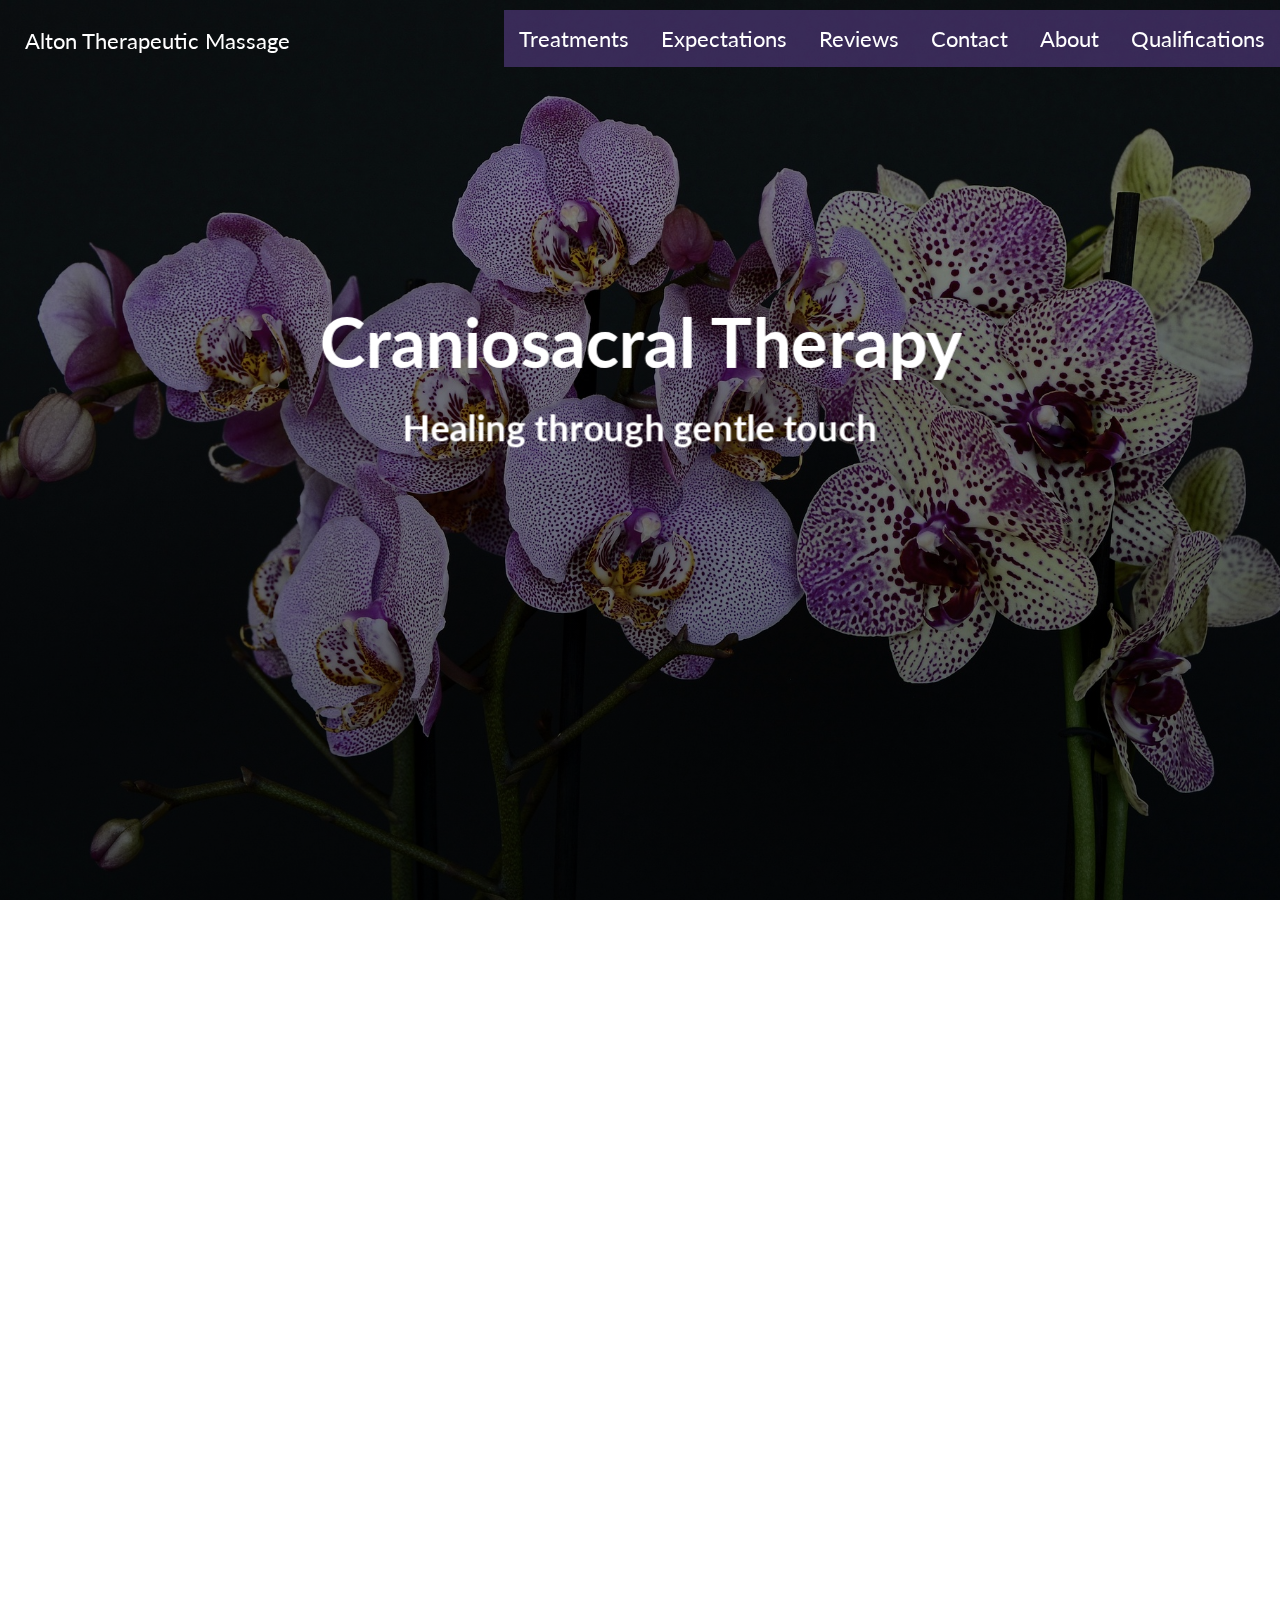
<file: index.html>
<!DOCTYPE html>
<html lang="en">
  <head>
    <meta charset="UTF-8" />
    <meta http-equiv="X-UA-Compatible" content="IE=edge" />
    <meta name="viewport" content="width=device-width, initial-scale=1.0" />
    <link rel="stylesheet" href="css/general.css" />
    <link rel="stylesheet" href="css/sections.css" />
    <script src="myscript.js" defer></script>
    <title>Alton Therapeutic Masssage</title>
    <link style="border-radius: 50px" rel="icon" href="flower-business.JPG" />
    <!-- Lato -->
    <link rel="preconnect" href="https://fonts.googleapis.com" />
    <link rel="preconnect" href="https://fonts.gstatic.com" crossorigin />
    <link
      href="https://fonts.googleapis.com/css2?family=Lato:ital@1&display=swap"
      rel="stylesheet"
    />
    <!-- Karla -->
    <link rel="preconnect" href="https://fonts.googleapis.com" />
    <link rel="preconnect" href="https://fonts.gstatic.com" crossorigin />
    <link
      href="https://fonts.googleapis.com/css2?family=Karla:ital,wght@1,500&family=Lato:ital@1&display=swap"
      rel="stylesheet"
    />
    <!-- Merriwether -->
    <link rel="preconnect" href="https://fonts.googleapis.com" />
    <link rel="preconnect" href="https://fonts.gstatic.com" crossorigin />
    <link
      href="https://fonts.googleapis.com/css2?family=Karla:ital,wght@1,500&family=Lato:ital@1&family=Merriweather:ital,wght@1,300&display=swap"
      rel="stylesheet"
    />
  </head>
  <body>
    <!-- Home page -->
    <header class="primary-header flex">
      <div class="primary-header flex">
        <div><p>Alton Therapeutic Massage</p></div>

        <button
          aria-controls="primary-navigation"
          aria-expanded="false"
          class="mobile-nav-toggle"
        ></button>

        <nav>
          <ul
            class="primary-navigation flex"
            data-visible="false"
            id="primary-navigation flex"
          >
            <li>
              <a href="#services">Treatments</a>
            </li>
            <li>
              <a href="#expectations">Expectations</a>
            </li>
            <li>
              <a href="#reviews">Reviews</a>
            </li>
            <li>
              <a href="#contact">Contact</a>
            </li>
            <li>
              <a href="#about">About</a>
            </li>
            <li>
              <a href="#qualifications">Qualifications</a>
            </li>
          </ul>
        </nav>
      </div>
      <h1>Craniosacral Therapy</h1>
      <h2>Healing through gentle touch</h2>
    </header>

    <!-- Services -->
    <div class="services" id="services">
      <div class="available-treatments">
        <h2>Available Craniosacral Treatments</h2>
        <div class="prices">
          <h3>30 minutes: $65</h3>
          <h3>60 minutes: $125</h3>
          <h3>90 minutes: $185</h3>
        </div>
      </div>
    </div>

    <section class="services-layout">
      <div>
        <img src="person.png" alt="body" />
        <h3>Full Body Soft Tissue Release</h3>
        <p>
          Pain, tight muscles, or headaches are common complaints treated.
          Flexibility, spine movement, increased circulation, pain relief, and
          muscle relaxation are some effects of this treatment. A more focused
          session rather than a full body treatment is also available.
        </p>
      </div>
      <div>
        <img src="happy.png" alt="brain" />

        <h3>Brain Healing & Optimization</h3>
        <p>
          Restrictions in and around the brain and spinal cord are released,
          resulting in increased nutrition to the brain, clearing of waste
          products, drainage, reduced inflammation, reduced scar tissue, and
          better cognitive processing. This treatment is appropriate for
          concussions, TBIs, and most neurological dysfunction and diseases.
        </p>
      </div>
      <div>
        <img src="calm.png" alt="calm" />
        <h3>Relaxation</h3>
        <p>
          The parasympathetic nervous system is activated and balanced through
          treatment which has a calming effect. Disruption of the digestive
          system due to anxiety and stress can also be addressed with this
          treatment achieving a more complete relaxation.
        </p>
      </div>
      <div>
        <img src="heart.png" alt="holding heart" />
        <h3>Somato Emotional Release</h3>
        <p>
          Interestingly, emotion can be stored in body tissue during injury or
          trauma. Somato Emotional Release (SER) allows for the release of
          tension patterns that are held because of an emotional component.
          However, treatment is only intended for use in conjunction with
          psychotherapy.
        </p>
      </div>
    </section>

    <!-- spacer -->
    <div class="spacer layer-1"><h2></h2></div>

    <!-- What to expect -->
    <section class="expectations" id="expectations">
      <h2>What to Expect</h2>
      <div class="split">
        <div>
          <img src="levitation.png" alt="soft touch" />
          <p>
            Light pressure is primarily used, since the craniosacral rhythm is
            very delicate. Tightness and tension patterns in the muscle and
            fascia are found and treated. Energy work can also be used when
            necessary.
          </p>
        </div>
        <div>
          <img src="t-shirt.png" alt="t-shirt" />
          <p>
            You will remain fully clothed during treatment. With that in mind,
            wear comfortable clothing Ex: t-shirt, stretchy pants, sweatpants.
          </p>
        </div>

        <div>
          <img src="clean.png" alt="clean bubbles" />
          <p>
            Sanitation precautions are taken for the health and wellbeing of
            everyone involved. The office is equipped with a HEPPA filter for
            clean air. Surfaces are wiped clean before and after each
            appointment.
          </p>
        </div>
      </div>
    </section>

    <!-- spacer -->
    <div class="spacer layer-2"><h2></h2></div>

    <!-- reviews -->
    <!-- ===================== -->
    <!-- TODO: allow people to add their own reivews -->
    <!-- ===================== -->
    <section class="reviews" id="reviews">
      <h2>Reviews</h2>
      <div class="review-grid">
        <div class="review-box">
          <p style="color: #dddd91">
            Craniosacral is amazing as is Pam! No one better! Do not hesitate to
            make an appointment! Your body will thank you! <br />
            -Becky S.
          </p>
        </div>
        <div class="review-box">
          <p>
            Pam is a very detailed, understanding, and the most kind therapist
            I've ever gone to. I would highly recommend her to anyone. Her
            understanding and flexibility is a five-star. <br />
            -Mary T.
          </p>
        </div>
        <div class="review-box">
          <p>
            Pam is knowledgeable, thorough, present and most certainly
            therapeutic. Instead of forcing the body to comply, her
            understanding of the body, mind and spirit connection enables her to
            use gentle touch to restore balance. <br />
            -Vincent D.
          </p>
        </div>
        <div class="review-box">
          <p>
            Pam is AMAZING! After a very long time of struggling with hip, back,
            and leg pain, Pam was able to relieve it all in just a few visits.
            It was not what I expected at all. But it is exactly what my body
            needed...and done with great care and compassion. This is the place
            to go...no question!!! <br />
            -Linda O.
          </p>
        </div>
      </div>
    </section>

    <!-- Contact (include hours of operation) -->
    <section class="contact" id="contact">
      <h2>Contact Me</h2>
      <p class="phone-contact">
        Call or text: 603-978-0500
        <br />
        Please allow 24-48 hours response time
        <br />
      </p>
      <br />
      <img class="logo-flower" src="flower-business.JPG" alt="" />

      <a href="mailto: AltonTherapeuticMassage@gmail.com"
        >AltonTherapeuticMassage@gmail.com</a
      >
      <p>
        Located at 11B Village Cir, <br />
        Alton, NH 03809 <br />
        Front entrance shared with Bun 'n Bowl
      </p>
      <h3 style="color: #dddd91">Hours: by appointment only</h3>
      <p>
        Monday: 10am-7pm
        <br />
        Tuesday: 10am-7pm
        <br />
        Wednesday: 11am-7pm
        <br />
        Thursday: 9am-2pm
        <br />
        Friday: 12pm-6pm
        <br />
        Saturday: Closed
        <br />
        Sunday: Closed
      </p>
      <!-- pictures -->
      <div class="split">
        <div>
          <img
            class="building-space-photos"
            src="inside_entrance.jpg"
            alt="massage room"
            onclick="myFunction(this);"
          />
        </div>
        <div>
          <img
            class="building-space-photos"
            src="outside.jpg"
            alt="sign"
            onclick="myFunction(this);"
          />
        </div>
        <div>
          <img
            class="building-space-photos"
            src="inside_chart.jpg"
            alt="massage room"
            onclick="myFunction(this);"
          />
        </div>
      </div>
    </section>

    <!-- spacer -->
    <div class="spacer layer-1"><h2></h2></div>

    <!-- About -->
    <section class="about" id="about">
      <h2>About me</h2>
      <img src="profile_pic.jpg" alt="profile picture" />
      <p>
        I've been a practicing Massage Therapist since 2009, treating clients
        with Deep Tissue and Swedish Massage for the first few years. However, I
        have transitioned to practicing Craniosacral Therapy exclusively. The
        results are just as good, if not better, with a much more gentle
        approach. I used to live by the saying, "no pain, no gain" but I've
        found that isn't the case when it comes to Craniosacral Therapy.
        Craniosacral Therapy through the Upledger Institute has opened my eyes
        to amazing and effective alternatives to the typical massage treatment.
        I offer my clients a fix for muscle tension issues as well as relaxation
        and stress relief. In addition to muscle and fascial tension release, I
        also specialize in treating brain injury and neurological conditions.
        Common treatment of conditions include concussions, migraines, and TBIs.
        I couldn't be happier to offer both relaxation and pain management
        through Craniosacral Therapy.
      </p>
      <p>
        The human body is miraculous, and we're only beginning to understand
        it's capabilities. My approach is a combination of both eastern and
        western methods with a sound foundation in anatomy and science. If you
        need a positive, energetic and caring Craniosacral Therapist, please
        don't hesitate to contact me to find out how I can help you restore and
        revitalize yourself.
      </p>
      <!-- Qualifications -->
      <button class="button open-button" id="qualifications">
        Qualifications
      </button>
      <p>Pamela Bothwick, LMT, NH #3279</p>

      <dialog class="modal">
        <button class="close-button">
          <img src="close.png" alt="close button" />
        </button>
        <ul>
          <p>Licensed massage therapist: NH License #3279</p>
          <li>2008 Graduate of New Hampshire Institute for Therapeutic Arts</li>
          <li>Upledeger Institute Medallion Member</li>
          <p>Completed Disciplines (CEU)</p>
          <li>Upledger Institute Craniosacral Therapy 1 (CST1)</li>
          <li>Upledger Institute Craniosacral Therapy 2 (CST2)</li>
          <li>Upledger Institute SomatoEmotional Release 1 (SER1)</li>
          <li>Upledger Institute SomatoEmotional Release 2 (SER2)</li>
          <li>
            Upledger Institute CranioSacral Therapy Touching the Brain 1:
            Stimulating Glial Interface (CTTB1)
          </li>
          <li>
            Upledger Institute CranioSacral Therapy Touching the Brain 2:
            Stimulating Self-Correction Through the Glial Interface (CTTB2)
          </li>
          <li>Upledger Institute Conception Pregnancy & Birthing 1 (CCPB1)</li>
          <li>
            Upledger Institute Craniosacral Therapy for Pediatrics 1 (CSP1)
          </li>
          <li>
            Upledger Institute Unwinding Meridians & Craniosacral Therapy
            (UMAC1)
          </li>
          <li>Myofascial Release</li>
          <li>Cancer & Massage</li>
        </ul>
        <a href="https://www.upledger.com/therapies/index.php"
          >More information on Upledger Institute</a
        >
      </dialog>
    </section>

    <!-- credits -->
    <footer>
      <p>Icons used from Flaticon</p>
      <a
        style="font-size: 0.5rem"
        href="https://www.flaticon.com/free-icons/t-shirt"
        title="t shirt icons"
        >T shirt icons</a
      >
      <a
        style="font-size: 0.5rem"
        href="https://www.flaticon.com/free-icons/hug"
        title="hug icons"
        >Hug icons created by juicy_fish</a
      >
      <a
        style="font-size: 0.5rem"
        href="https://www.flaticon.com/free-icons/brain"
        title="brain icons"
        >Brain icons created by juicy_fish</a
      >
      <a
        style="font-size: 0.5rem"
        href="https://www.flaticon.com/free-icons/pictograms"
        title="pictograms icons"
        >Pictograms icons created by Stockio</a
      >
      <a
        style="font-size: 0.5rem"
        href="https://www.flaticon.com/free-icons/hand-heart"
        title="hand heart icons"
        >Hand heart icons created by toempong</a
      >
      <a
        style="font-size: 0.5rem"
        href="https://www.flaticon.com/free-icons/accesibility"
        title="accesibility icons"
        >Accesibility icons created by Moon.de</a
      >
      <a
        style="font-size: 0.5rem"
        href="https://www.flaticon.com/free-icons/cleaning"
        title="cleaning icons"
        >Cleaning icons created by Sir.Vector</a
      >
      <a
        style="font-size: 0.5rem"
        href="https://www.flaticon.com/free-icons/close"
        title="close icons"
        >Close icons created by ariefstudio</a
      >
    </footer>
  </body>
</html>
</file>
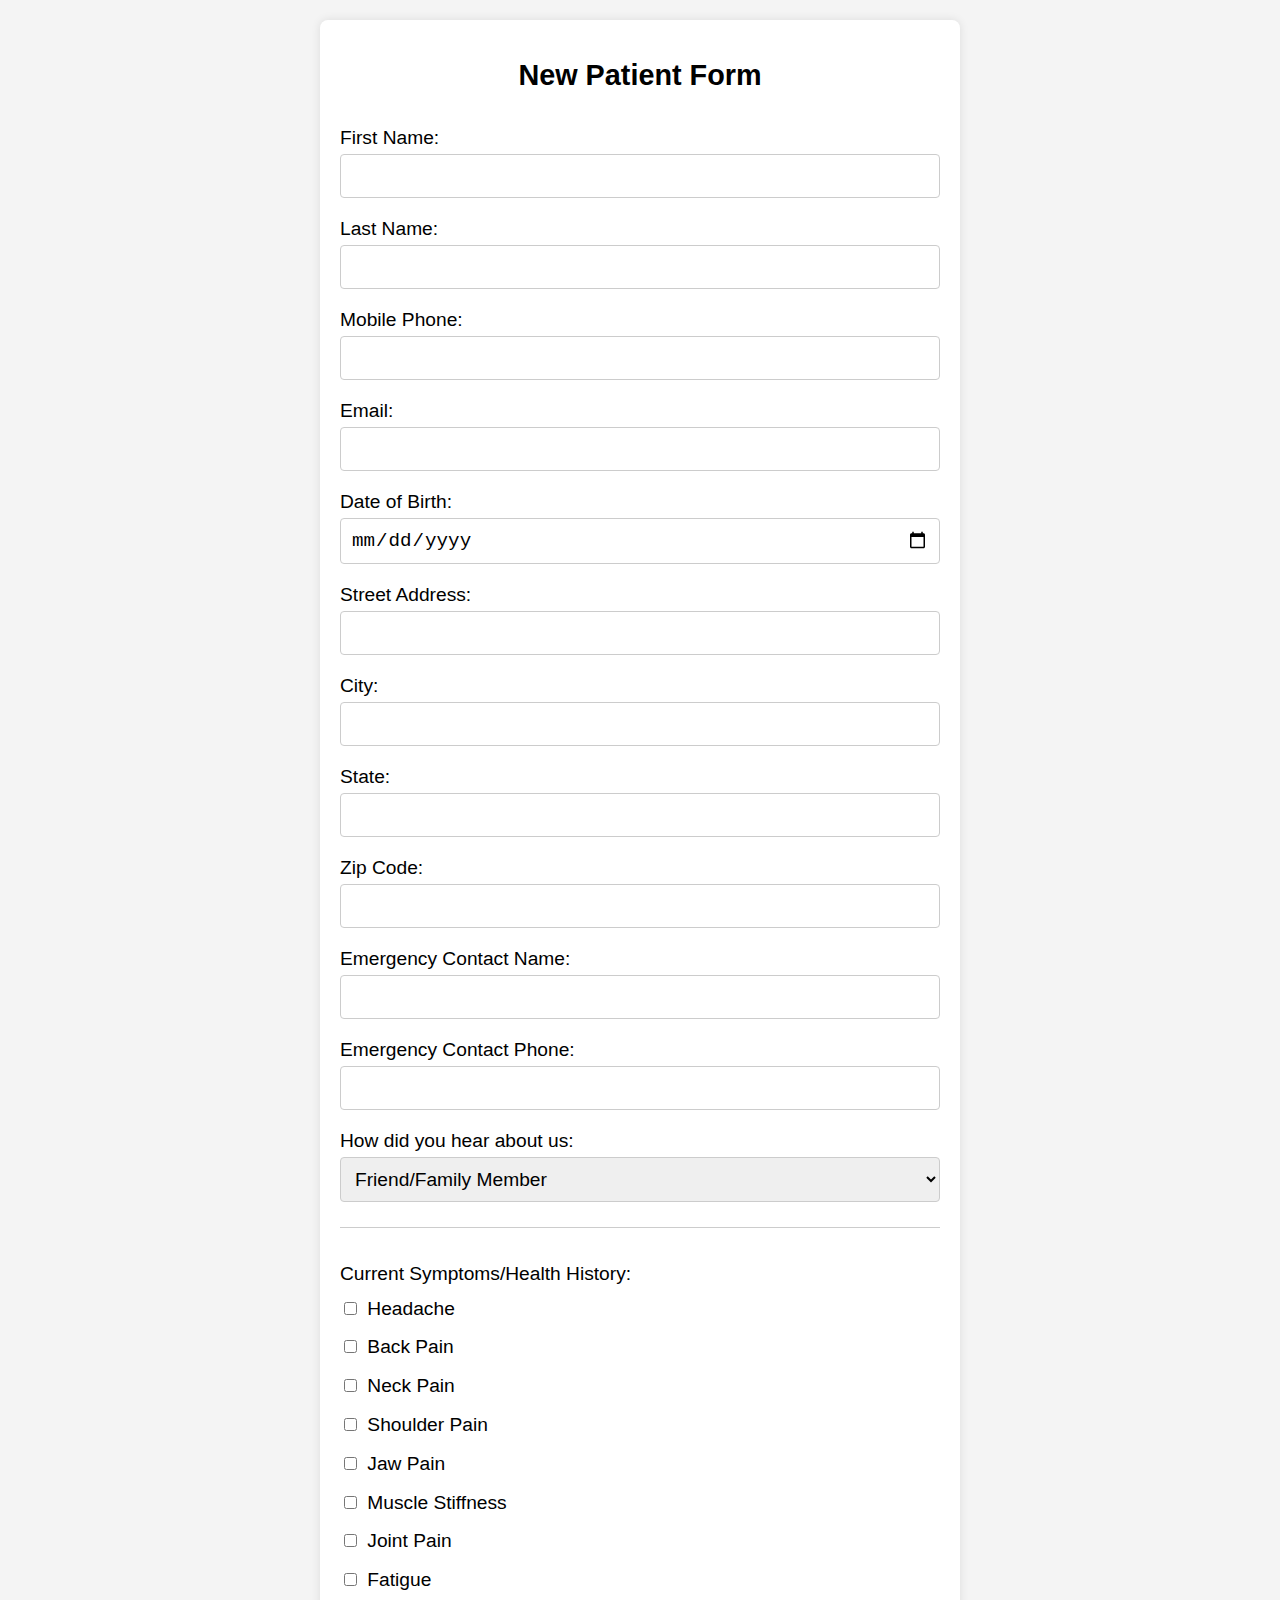
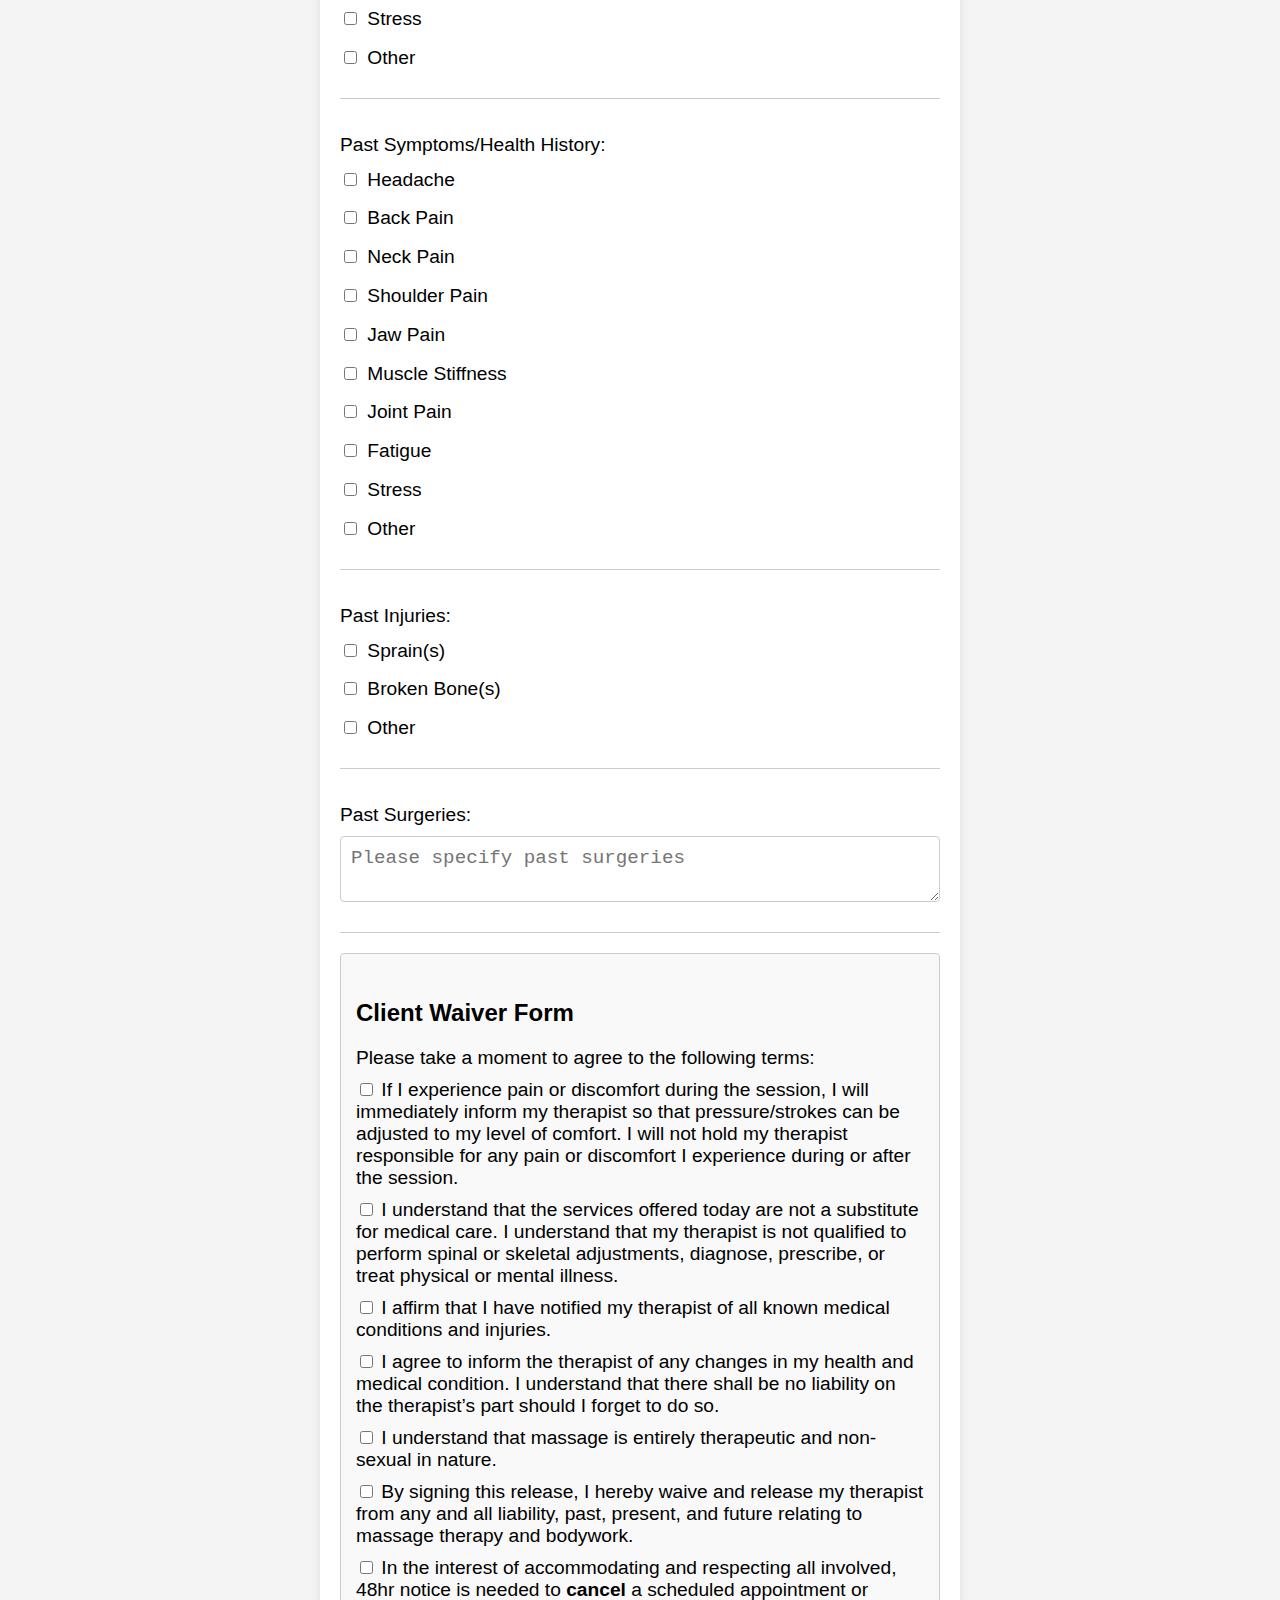
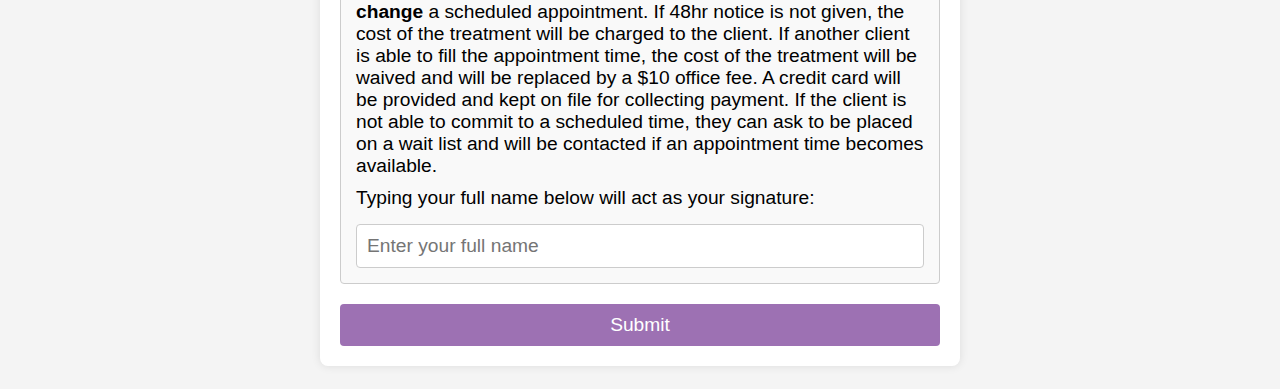
<file: NewPatientForm.html>
<!DOCTYPE html>
<html lang="en">
  <head>
    <meta charset="UTF-8" />
    <meta name="viewport" content="width=device-width, initial-scale=1.0" />
    <title>New Patient Form</title>
    <style>
      body {
        font-family: Arial, sans-serif;
        margin: 0;
        padding: 20px;
        background-color: #f4f4f4;
        font-size: 1.2rem;
      }
      .container {
        max-width: 600px;
        margin: auto;
        background: white;
        padding: 20px;
        border-radius: 8px;
        box-shadow: 0 0 10px rgba(0, 0, 0, 0.1);
        font-size: 1.2rem;
      }
      h1 {
        text-align: center;
        font-size: 1.8rem;
      }
      h2 {
        margin-top: 30px;
        font-size: 1.5rem;
      }
      label {
        display: block;
        margin-top: 10px;
        font-size: 1.2rem;
      }
      input:not([type="checkbox"]),
      textarea,
      select {
        width: 100%;
        padding: 10px;
        margin-top: 5px;
        border: 1px solid #ccc;
        border-radius: 4px;
        box-sizing: border-box;
        font-size: 1.2rem;
      }
      textarea {
        resize: vertical;
        font-size: 1.2rem;
      }
      .submit-btn {
        display: block;
        width: 100%;
        padding: 10px;
        background-color: #9d71b3;
        color: white;
        border: none;
        border-radius: 4px;
        cursor: pointer;
        margin-top: 20px;
        font-size: 1.2rem;
      }
      .submit-btn:hover {
        background-color: #9b7aac;
      }
      .checkbox-group {
        display: block;
        font-size: 1.2rem;
      }
      .checkbox-group label {
        margin-right: 10px;
        line-height: 1.5;
      }
      .checkbox-group input {
        margin-right: 5px;
      }
      @media (max-width: 600px) {
        .checkbox-group label {
          margin-right: 5px;
        }
        .checkbox-group input {
          margin-right: 2px;
        }
      }
      .hidden {
        display: none;
      }
      .form-field {
        padding: 5px 0;
        font-size: 1.2rem;
      }
      .section-divider {
        border-top: 1px solid #ccc;
        margin: 20px 0;
      }
      .waiver {
        margin-top: 20px;
        padding: 15px;
        border: 1px solid #ccc;
        border-radius: 4px;
        background-color: #f9f9f9;
        font-size: 1.2rem;
      }
      .waiver p {
        margin: 10px 0;
      }
    </style>
    <script>
      function toggleOtherReferral() {
        var referral = document.getElementById("referral");
        var otherReferral = document.getElementById("otherReferral");

        if (referral.value === "other") {
          otherReferral.classList.remove("hidden");
        } else {
          otherReferral.classList.add("hidden");
        }
      }

      function toggleSymptomDetails(checkbox, detailsId) {
        var details = document.getElementById(detailsId);
        if (checkbox.checked) {
          details.classList.remove("hidden");
        } else {
          details.classList.add("hidden");
        }
      }
    </script>
  </head>
  <body>
    <div class="container">
      <h1>New Patient Form</h1>
      <form action="/submit" method="post">
        <div class="form-field">
          <label for="first_name">First Name:</label>
          <input type="text" id="first_name" name="first_name" required />
        </div>

        <div class="form-field">
          <label for="last_name">Last Name:</label>
          <input type="text" id="last_name" name="last_name" required />
        </div>

        <div class="form-field">
          <label for="phone">Mobile Phone:</label>
          <input type="tel" id="phone" name="phone" required />
        </div>

        <div class="form-field">
          <label for="email">Email:</label>
          <input type="email" id="email" name="email" required />
        </div>

        <div class="form-field">
          <label for="dob">Date of Birth:</label>
          <input type="date" id="dob" name="dob" required />
        </div>

        <div class="form-field">
          <label for="street_address">Street Address:</label>
          <input
            type="text"
            id="street_address"
            name="street_address"
            required
          />
        </div>

        <div class="form-field">
          <label for="city">City:</label>
          <input type="text" id="city" name="city" required />
        </div>

        <div class="form-field">
          <label for="state">State:</label>
          <input type="text" id="state" name="state" required />
        </div>

        <div class="form-field">
          <label for="zip">Zip Code:</label>
          <input type="text" id="zip" name="zip" required />
        </div>

        <div class="form-field">
          <label for="emergency_contact_name">Emergency Contact Name:</label>
          <input
            type="text"
            id="emergency_contact_name"
            name="emergency_contact_name"
            required
          />
        </div>

        <div class="form-field">
          <label for="emergency_contact_phone">Emergency Contact Phone:</label>
          <input
            type="tel"
            id="emergency_contact_phone"
            name="emergency_contact_phone"
            required
          />
        </div>

        <div class="form-field">
          <label for="referral">How did you hear about us:</label>
          <select
            id="referral"
            name="referral"
            onchange="toggleOtherReferral()"
            required
          >
            <option value="friend_family">Friend/Family Member</option>
            <option value="online">Online</option>
            <option value="other">Other</option>
          </select>
          <input
            type="text"
            id="otherReferral"
            name="other_referral"
            class="hidden"
            placeholder="Please specify"
          />
        </div>

        <div class="section-divider"></div>

        <div class="form-field">
          <label for="current_symptoms">Current Symptoms/Health History:</label>
          <div class="checkbox-group">
            <label
              ><input
                type="checkbox"
                name="current_symptoms"
                value="headache"
                onclick="toggleSymptomDetails(this, 'headacheDetails')"
              />
              Headache</label
            >
            <div id="headacheDetails" class="hidden">
              <label>Frequency:</label>
              <select name="headache_frequency">
                <option value="daily">Daily</option>
                <option value="weekly">Weekly</option>
                <option value="rarely">Rarely</option>
              </select>
              <label>Location:</label>
              <input type="text" name="headache_location" />
              <label>Intensity (1 - least pain - intense pain):</label>
              <input type="number" name="headache_intensity" min="1" max="5" />
            </div>
            <label
              ><input
                type="checkbox"
                name="current_symptoms"
                value="back_pain"
                onclick="toggleSymptomDetails(this, 'backPainDetails')"
              />
              Back Pain</label
            >
            <div id="backPainDetails" class="hidden">
              <label>Frequency:</label>
              <select name="back_pain_frequency">
                <option value="daily">Daily</option>
                <option value="weekly">Weekly</option>
                <option value="rarely">Rarely</option>
              </select>
              <label>Location:</label>
              <input type="text" name="back_pain_location" />
              <label>Intensity (1 - least pain, 5 - intense pain):</label>
              <input type="number" name="back_pain_intensity" min="1" max="5" />
            </div>
            <label
              ><input
                type="checkbox"
                name="current_symptoms"
                value="neck_pain"
                onclick="toggleSymptomDetails(this, 'neckPainDetails')"
              />
              Neck Pain</label
            >
            <div id="neckPainDetails" class="hidden">
              <label>Frequency:</label>
              <select name="neck_pain_frequency">
                <option value="daily">Daily</option>
                <option value="weekly">Weekly</option>
                <option value="rarely">Rarely</option>
              </select>
              <label>Location:</label>
              <input type="text" name="neck_pain_location" />
              <label>Intensity (1 - least pain, 5 - intense pain):</label>
              <input type="number" name="neck_pain_intensity" min="1" max="5" />
            </div>
            <label
              ><input
                type="checkbox"
                name="current_symptoms"
                value="shoulder_pain"
                onclick="toggleSymptomDetails(this, 'shoulderPainDetails')"
              />
              Shoulder Pain</label
            >
            <div id="shoulderPainDetails" class="hidden">
              <label>Frequency:</label>
              <select name="shoulder_pain_frequency">
                <option value="daily">Daily</option>
                <option value="weekly">Weekly</option>
                <option value="rarely">Rarely</option>
              </select>
              <label>Location:</label>
              <input type="text" name="shoulder_pain_location" />
              <label>Intensity (1 - least pain, 5 - intense pain):</label>
              <input
                type="number"
                name="shoulder_pain_intensity"
                min="1"
                max="5"
              />
            </div>
            <label
              ><input
                type="checkbox"
                name="current_symptoms"
                value="jaw_pain"
                onclick="toggleSymptomDetails(this, 'jawPainDetails')"
              />
              Jaw Pain</label
            >
            <div id="jawPainDetails" class="hidden">
              <label>Frequency:</label>
              <select name="jaw_pain_frequency">
                <option value="daily">Daily</option>
                <option value="weekly">Weekly</option>
                <option value="rarely">Rarely</option>
              </select>
              <label>Location:</label>
              <input type="text" name="jaw_pain_location" />
              <label>Intensity (1 - least pain, 5 - intense pain):</label>
              <input type="number" name="jaw_pain_intensity" min="1" max="5" />
            </div>
            <label
              ><input
                type="checkbox"
                name="current_symptoms"
                value="muscle_stiffness"
                onclick="toggleSymptomDetails(this, 'muscleStiffnessDetails')"
              />
              Muscle Stiffness</label
            >
            <div id="muscleStiffnessDetails" class="hidden">
              <label>Frequency:</label>
              <select name="muscle_stiffness_frequency">
                <option value="daily">Daily</option>
                <option value="weekly">Weekly</option>
                <option value="rarely">Rarely</option>
              </select>
              <label>Location:</label>
              <input type="text" name="muscle_stiffness_location" />
              <label>Intensity (1 - least pain, 5 - intense pain):</label>
              <input
                type="number"
                name="muscle_stiffness_intensity"
                min="1"
                max="5"
              />
            </div>
            <label
              ><input
                type="checkbox"
                name="current_symptoms"
                value="joint_pain"
                onclick="toggleSymptomDetails(this, 'jointPainDetails')"
              />
              Joint Pain</label
            >
            <div id="jointPainDetails" class="hidden">
              <label>Frequency:</label>
              <select name="joint_pain_frequency">
                <option value="daily">Daily</option>
                <option value="weekly">Weekly</option>
                <option value="rarely">Rarely</option>
              </select>
              <label>Location:</label>
              <input type="text" name="joint_pain_location" />
              <label>Intensity (1 - least pain, 5 - intense pain):</label>
              <input
                type="number"
                name="joint_pain_intensity"
                min="1"
                max="5"
              />
            </div>
            <label
              ><input
                type="checkbox"
                name="current_symptoms"
                value="fatigue"
                onclick="toggleSymptomDetails(this, 'fatigueDetails')"
              />
              Fatigue</label
            >
            <div id="fatigueDetails" class="hidden">
              <label>Frequency:</label>
              <select name="fatigue_frequency">
                <option value="daily">Daily</option>
                <option value="weekly">Weekly</option>
                <option value="rarely">Rarely</option>
              </select>
              <label>Intensity (1 - least pain, 5 - intense pain):</label>
              <input type="number" name="fatigue_intensity" min="1" max="5" />
            </div>
            <label
              ><input
                type="checkbox"
                name="current_symptoms"
                value="stress"
                onclick="toggleSymptomDetails(this, 'stressDetails')"
              />
              Stress</label
            >
            <div id="stressDetails" class="hidden">
              <label>Frequency:</label>
              <select name="stress_frequency">
                <option value="daily">Daily</option>
                <option value="weekly">Weekly</option>
                <option value="rarely">Rarely</option>
              </select>
              <label>Intensity (1 - least pain, 5 - intense pain):</label>
              <input type="number" name="stress_intensity" min="1" max="5" />
            </div>
            <label
              ><input
                type="checkbox"
                name="current_symptoms"
                value="other"
                onclick="toggleSymptomDetails(this, 'otherSymptomsDetails')"
              />
              Other</label
            >
            <textarea
              id="otherSymptomsDetails"
              name="current_other_notes"
              class="hidden other-notes"
              placeholder="Please specify other medical conditions"
              style="margin-top: 10px"
            ></textarea>
          </div>
        </div>

        <div class="section-divider"></div>

        <div class="form-field">
          <label for="past_symptoms">Past Symptoms/Health History:</label>
          <div class="checkbox-group">
            <label
              ><input
                type="checkbox"
                name="past_symptoms"
                value="headache"
                onclick="toggleSymptomDetails(this, 'pastHeadacheDetails')"
              />
              Headache</label
            >
            <div id="pastHeadacheDetails" class="hidden">
              <label>Frequency:</label>
              <select name="past_headache_frequency">
                <option value="daily">Daily</option>
                <option value="weekly">Weekly</option>
                <option value="rarely">Rarely</option>
              </select>
              <label>Location:</label>
              <input type="text" name="past_headache_location" />
              <label>Intensity (1 - least pain, 5 - intense pain):</label>
              <input
                type="number"
                name="past_headache_intensity"
                min="1"
                max="5"
              />
            </div>
            <label
              ><input
                type="checkbox"
                name="past_symptoms"
                value="back_pain"
                onclick="toggleSymptomDetails(this, 'pastBackPainDetails')"
              />
              Back Pain</label
            >
            <div id="pastBackPainDetails" class="hidden">
              <label>Frequency:</label>
              <select name="past_back_pain_frequency">
                <option value="daily">Daily</option>
                <option value="weekly">Weekly</option>
                <option value="rarely">Rarely</option>
              </select>
              <label>Location:</label>
              <input type="text" name="past_back_pain_location" />
              <label>Intensity (1 - least pain, 5 - intense pain):</label>
              <input
                type="number"
                name="past_back_pain_intensity"
                min="1"
                max="5"
              />
            </div>
            <label
              ><input
                type="checkbox"
                name="past_symptoms"
                value="neck_pain"
                onclick="toggleSymptomDetails(this, 'pastNeckPainDetails')"
              />
              Neck Pain</label
            >
            <div id="pastNeckPainDetails" class="hidden">
              <label>Frequency:</label>
              <select name="past_neck_pain_frequency">
                <option value="daily">Daily</option>
                <option value="weekly">Weekly</option>
                <option value="rarely">Rarely</option>
              </select>
              <label>Location:</label>
              <input type="text" name="past_neck_pain_location" />
              <label>Intensity (1 - least pain, 5 - intense pain):</label>
              <input
                type="number"
                name="past_neck_pain_intensity"
                min="1"
                max="5"
              />
            </div>
            <label
              ><input
                type="checkbox"
                name="past_symptoms"
                value="shoulder_pain"
                onclick="toggleSymptomDetails(this, 'pastShoulderPainDetails')"
              />
              Shoulder Pain</label
            >
            <div id="pastShoulderPainDetails" class="hidden">
              <label>Frequency:</label>
              <select name="past_shoulder_pain_frequency">
                <option value="daily">Daily</option>
                <option value="weekly">Weekly</option>
                <option value="rarely">Rarely</option>
              </select>
              <label>Location:</label>
              <input type="text" name="past_shoulder_pain_location" />
              <label>Intensity (1 - least pain, 5 - intense pain):</label>
              <input
                type="number"
                name="past_shoulder_pain_intensity"
                min="1"
                max="5"
              />
            </div>
            <label
              ><input
                type="checkbox"
                name="past_symptoms"
                value="jaw_pain"
                onclick="toggleSymptomDetails(this, 'pastJawPainDetails')"
              />
              Jaw Pain</label
            >
            <div id="pastJawPainDetails" class="hidden">
              <label>Frequency:</label>
              <select name="past_jaw_pain_frequency">
                <option value="daily">Daily</option>
                <option value="weekly">Weekly</option>
                <option value="rarely">Rarely</option>
              </select>
              <label>Location:</label>
              <input type="text" name="past_jaw_pain_location" />
              <label>Intensity (1 - least pain, 5 - intense pain):</label>
              <input
                type="number"
                name="past_jaw_pain_intensity"
                min="1"
                max="5"
              />
            </div>
            <label
              ><input
                type="checkbox"
                name="past_symptoms"
                value="muscle_stiffness"
                onclick="toggleSymptomDetails(this, 'pastMuscleStiffnessDetails')"
              />
              Muscle Stiffness</label
            >
            <div id="pastMuscleStiffnessDetails" class="hidden">
              <label>Frequency:</label>
              <select name="past_muscle_stiffness_frequency">
                <option value="daily">Daily</option>
                <option value="weekly">Weekly</option>
                <option value="rarely">Rarely</option>
              </select>
              <label>Location:</label>
              <input type="text" name="past_muscle_stiffness_location" />
              <label>Intensity (1 - least pain, 5 - intense pain):</label>
              <input
                type="number"
                name="past_muscle_stiffness_intensity"
                min="1"
                max="5"
              />
            </div>
            <label
              ><input
                type="checkbox"
                name="past_symptoms"
                value="joint_pain"
                onclick="toggleSymptomDetails(this, 'pastJointPainDetails')"
              />
              Joint Pain</label
            >
            <div id="pastJointPainDetails" class="hidden">
              <label>Frequency:</label>
              <select name="past_joint_pain_frequency">
                <option value="daily">Daily</option>
                <option value="weekly">Weekly</option>
                <option value="rarely">Rarely</option>
              </select>
              <label>Location:</label>
              <input type="text" name="past_joint_pain_location" />
              <label>Intensity (1 - least pain, 5 - intense pain):</label>
              <input
                type="number"
                name="past_joint_pain_intensity"
                min="1"
                max="5"
              />
            </div>
            <label
              ><input
                type="checkbox"
                name="past_symptoms"
                value="fatigue"
                onclick="toggleSymptomDetails(this, 'pastFatigueDetails')"
              />
              Fatigue</label
            >
            <div id="pastFatigueDetails" class="hidden">
              <label>Frequency:</label>
              <select name="past_fatigue_frequency">
                <option value="daily">Daily</option>
                <option value="weekly">Weekly</option>
                <option value="rarely">Rarely</option>
              </select>
              <label>Intensity (1 - least pain, 5 - intense pain):</label>
              <input
                type="number"
                name="past_fatigue_intensity"
                min="1"
                max="5"
              />
            </div>
            <label
              ><input
                type="checkbox"
                name="past_symptoms"
                value="stress"
                onclick="toggleSymptomDetails(this, 'pastStressDetails')"
              />
              Stress</label
            >
            <div id="pastStressDetails" class="hidden">
              <label>Frequency:</label>
              <select name="past_stress_frequency">
                <option value="daily">Daily</option>
                <option value="weekly">Weekly</option>
                <option value="rarely">Rarely</option>
              </select>
              <label>Intensity (1 - least pain, 5 - intense pain):</label>
              <input
                type="number"
                name="past_stress_intensity"
                min="1"
                max="5"
              />
            </div>
            <label
              ><input
                type="checkbox"
                name="past_symptoms"
                value="other"
                onclick="toggleSymptomDetails(this, 'pastOtherSymptomsDetails')"
              />
              Other</label
            >
            <textarea
              id="pastOtherSymptomsDetails"
              name="past_other_notes"
              class="hidden other-notes"
              placeholder="Please specify other medical conditions"
              style="margin-top: 10px"
            ></textarea>
          </div>
        </div>

        <div class="section-divider"></div>

        <div class="form-field">
          <label for="past_injuries">Past Injuries:</label>

          <div class="checkbox-group">
            <label>
              <input
                type="checkbox"
                name="past_injuries"
                value="sprains"
                onclick="toggleSymptomDetails(this, 'sprainsDetails')"
              />
              Sprain(s)</label
            >
            <div id="sprainsDetails" class="hidden">
              <textarea
                id="sprainsNotes"
                name="sprains_notes"
                class="other-notes"
                placeholder="Please specify location and details about sprain(s)"
                style="margin-top: 10px"
              ></textarea>
            </div>
            <label
              ><input
                type="checkbox"
                name="past_injuries"
                value="broken_bones"
                onclick="toggleSymptomDetails(this, 'brokenBonesDetails')"
              />
              Broken Bone(s)</label
            >
            <div id="brokenBonesDetails" class="hidden">
              <textarea
                id="brokenBonesNotes"
                name="broken_bones_notes"
                class="other-notes"
                placeholder="Please specify location and details about broken bone(s)"
                style="margin-top: 10px"
              ></textarea>
            </div>
            <label
              ><input
                type="checkbox"
                name="past_injuries"
                value="other"
                onclick="toggleSymptomDetails(this, 'otherInjuriesDetails')"
              />
              Other</label
            >
            <div id="otherInjuriesDetails" class="hidden">
              <textarea
                id="otherInjuriesNotes"
                name="other_injuries_notes"
                class="other-notes"
                placeholder="Please specify other injuries"
                style="margin-top: 10px"
              ></textarea>
            </div>
          </div>
        </div>

        <div class="section-divider"></div>

        <div class="form-field">
          <label for="past_surgeries">Past Surgeries:</label>
          <textarea
            id="past_surgeries"
            name="past_surgeries"
            placeholder="Please specify past surgeries"
            style="margin-top: 10px"
          ></textarea>
        </div>

        <div class="section-divider"></div>

        <div class="waiver">
          <h2>Client Waiver Form</h2>
          <p>Please take a moment to agree to the following terms:</p>
          <p>
            <input type="checkbox" name="waiver" required /> If I experience
            pain or discomfort during the session, I will immediately inform my
            therapist so that pressure/strokes can be adjusted to my level of
            comfort. I will not hold my therapist responsible for any pain or
            discomfort I experience during or after the session.
          </p>
          <p>
            <input type="checkbox" name="waiver" required /> I understand that
            the services offered today are not a substitute for medical care. I
            understand that my therapist is not qualified to perform spinal or
            skeletal adjustments, diagnose, prescribe, or treat physical or
            mental illness.
          </p>
          <p>
            <input type="checkbox" name="waiver" required /> I affirm that I
            have notified my therapist of all known medical conditions and
            injuries.
          </p>
          <p>
            <input type="checkbox" name="waiver" required /> I agree to inform
            the therapist of any changes in my health and medical condition. I
            understand that there shall be no liability on the therapist’s part
            should I forget to do so.
          </p>
          <p>
            <input type="checkbox" name="waiver" required /> I understand that
            massage is entirely therapeutic and non-sexual in nature.
          </p>
          <p>
            <input type="checkbox" name="waiver" required /> By signing this
            release, I hereby waive and release my therapist from any and all
            liability, past, present, and future relating to massage therapy and
            bodywork.
          </p>
          <p>
            <input type="checkbox" name="waiver" required />
            In the interest of accommodating and respecting all involved, 48hr
            notice is needed to <b>cancel</b> a scheduled appointment or
            <b>change</b> a scheduled appointment. If 48hr notice is not given,
            the cost of the treatment will be charged to the client. If another
            client is able to fill the appointment time, the cost of the
            treatment will be waived and will be replaced by a $10 office fee. A
            credit card will be provided and kept on file for collecting
            payment. If the client is not able to commit to a scheduled time,
            they can ask to be placed on a wait list and will be contacted if an
            appointment time becomes available.
          </p>

          <p>Typing your full name below will act as your signature:</p>
          <input
            type="text"
            id="signature"
            name="signature"
            class="signature-field"
            placeholder="Enter your full name"
            required
          />
        </div>

        <button type="submit" class="submit-btn">Submit</button>
      </form>
    </div>
  </body>
</html>
</file>
<file: css/general.css>
html{
  height: 100%;
  overflow: hidden;
}


body{
  perspective: 1px;
  transform-style: preserve-3d;
  height: 100%;
  overflow-x: hidden;
  overflow-y: auto;
}

body,
h1,h2,h3,li,ul{
  margin: 0;
  padding: 0;
  font-family: 'Lato', Arial, Helvetica, sans-serif;
}
p{
  font-family: 'karla', Arial, Helvetica, sans-serif;
  padding: 1em 2em;
  margin: 0;
  font-size: 1.25rem;
  line-height: 1.4em;
}
h2{
  font-size: 1.5rem;
}

h3{
  font-size: 1.2rem;
}
@media screen and (min-width: 50rem){
  h2{
    font-size: 3rem;
  }
  h3{
    font-size: 2rem;
  }
  p{
    font-size: 1.6rem;
    padding: 1em 3.5em;
    line-height: 1.4em;
  }
  a{
    font-size: 1.6rem;
  }
}

header{   
  min-height: 100%;
  width: 100%;
  display: flex;
  flex-direction: column;
  padding-bottom: 10rem;
  background-color: none;
  background-position: center;
  background-size: cover;
  color: white;
  text-align: center;
  align-items: center;
  justify-content: center;
  box-sizing: border-box;
  position: relative;
  transform-style: inherit;
  z-index: -1;
}

header, header:before {
  background: 50% 50% / cover;
  z-index: -1;
}

header::before{
  bottom: 0;
  content: "";
  inset: 0;
  position: absolute;
  display: block;
  background-image:linear-gradient(rgba(0, 0, 0, 0.40), rgba(0, 0, 0, 0.60)), url('../orchid-black.jpg');
  background-size: cover;
  transform-origin: center center 0 ;
  transform: translateZ(-1px) scale(2);
  z-index: 0;
  min-height: 100vh;
}

header h1{
  font-size: 1.6em;
  padding-bottom: 1.2em;
  transform-origin: center center 0 ;
  transform: translateZ(-0.4px) scale(2);
}

header h2{
  font-size: 1.1rem;
  padding-bottom: 2.8em;
  transform-origin: center center 0 ;
  transform: translateZ(-0.44px) scale(2);
}
@media screen and (min-width: 50rem){

  header h1{
    font-size: 3rem;
    padding-bottom: 0.8em;
  }
  header h2{
    font-size: 1.6rem;
    padding-bottom: 1.2em;
    line-height: 1.4em;
  }
}

header p{
  position: absolute;
  font-family: 'Lato';
  font-size: 1.4rem;
  padding: 15px;
  top: 10px;
  left: 10px;
}

header nav{
  position: absolute;
  top: 10px;
  right: 0px;
}

header ul{
  padding: 15px;
}

img{
Max-width: 100%;
} 

.split{
Display: flex;
}
.split > * {
	Flex-basis: 100%;
}

@media screen and (max-width: 50rem) {
  .split{
    Flex-direction: column;
  }
}

footer{
  background-color: #9d71b3;
  padding-top: 80px;
}


footer p{
  font-size: 0.6rem;
  display: block;
  padding: 0;
  line-height: 10px;
  color: #9168a6;
}
footer a{

  color:#9168a6;
}
</file>
<file: css/sections.css>
/* @media screen and (max-width: 50em){ */
.spacer{
  aspect-ratio: 900/200;
  width: 100%;
  background-repeat: no-repeat;
  background-position:center;
  background-size: cover;
  font-size: 0;
  border: none;
  outline: none;
  opacity: 0.999;
}

.layer-1{
  background-color:#9d71b3;
  background-image: url('../spacer/wave1.svg');
}
.layer-2{
  background-color: black;
  background-image: url('../spacer/wave2.svg'); 
}

.expectations h2{
  padding: 1.5em 1.25em 1.5em;
}
/* } */

/* ==================
=======Header======== 
=====================*/

.primary-header{
  align-items: center;
  justify-content: space-between;
  color: white;
}

.flex{
  display: flex;
  justify-content:center;
  align-items:center;
  gap: 2rem;
}

.primary-navigation{
  list-style: none;
  /* background: rgba(0, 0, 0, 0.9); */
  background: rgba(127, 85, 196, 0.4);
  backdrop-filter: blur(0.6rem);
}

.mobile-nav-toggle{
  display: none;
}

.primary-navigation a{
  font-size: 1.4rem;
  text-decoration: none;
  color: white;
}

.primary-navigation a > span {
  font-weight: 700;
  margin-block-end: 0.5em;
}

@media screen and (max-width: 65em){
  .primary-navigation{
    position: fixed;
    z-index: 1000;
    inset: 0 0 0 60%;
    flex-direction: column;
    padding: 10rem 2rem;
    transform: translateX(100%);
    transition: transform 350ms ease-out;
    background: rgba(0, 0, 0, 0.9);

  }

  .primary-navigation[data-visible = "true"]{
    transform: translateX(0%);
  }

  .mobile-nav-toggle{
    position: absolute;
    display: block;
    z-index: 9999;
    background-image: url('../icon-hamburger.svg');
    background-color: transparent;
    width: 2rem;
    background-repeat: no-repeat;
    border: 0;
    aspect-ratio: 1;
    top: 2rem;
    right: 2rem;
  }

  .mobile-nav-toggle[aria-expanded="true"]{
    background-image: url("../icon-close.svg");
  }

}


/* ====================
=======Sections======== 
=====================*/

.prices{
  color: #9d71b3;
}
@media screen and (min-width: 50rem){
.prices{
  display: flex;
  flex-direction: row;
  justify-content: space-between;
}
}

.services{
  display: flex;
  flex-direction: column;
  background-color: black;
  color: white;
  text-align: center;
  align-items: center;
  justify-content: center;
  padding-top: 4em;
}

.services-layout{
  background-color: black;
  color: white;
  min-height: 60vh;
  text-align: center;
  justify-content: center;
}

@media screen and (min-width: 50rem){
  .services-layout{
  display: grid;
  grid-template-columns: repeat(2,50%);
  gap: 20px;
  justify-content: center;
  }
}

.services-layout img{
  display: block;
  margin: auto;
  height: 4em;
  text-align: center;
  padding-bottom: 1em;
}

.available-treatments{
  padding-bottom: 3em;
}

.services h2{
  padding-bottom: 1em;
}
@media screen and (min-width: 50rem){
  .services h2{
    padding: 0;
  }
}

.services h3{
  padding: 0.4em;
  font-size: 1.3rem;
}
@media screen and (min-width: 50rem){
  .services h3{
    font-size: 1.5rem;
  }
}

.expectations{
  display: flex;
  flex-direction: column;
  background-color: #9d71b3;
  color: black;
  min-height: 60vh;
  font-size: 1.25rem;
  text-align: center;
  align-items: center;
  justify-content: center;
  padding: 0 1em;
}

.expectations h2 {
  padding: 0em 1.25em 1.5em;
}

.expectations p {
  padding: 1em;
}

.expectations img{
  width: 3em;
}

@media screen and (min-width: 50rem){
  .expectations img{
  width: 5em;
  margin: 1em;
  }
}

.reviews{
  display: flex;
  flex-direction: column;
  min-height: 10em;
  background-color: black;
  color: white;
  font-size: 1.125rem;
  text-align: center;
  align-items: center;
  justify-content: center;
  border: none;
  padding-bottom: 2rem;

}

.reviews h2{
  padding-bottom: 0.5em;
  color: #dddd91;
}
@media screen and (min-width: 50rem){
  .reviews h2{
    padding-bottom: 1em;
  }
}

.reviews p{
  padding:  1em 0.75em;
  color:#dddd91;
  font-family: 'Merriweather';
}

.review-box{
  border: 1px solid #dddd91;
  border-radius: 0.55rem;
  margin: 0em 2rem 1em;
}
.review-grid{
}
@media screen and (min-width: 50rem){
  .review-grid{
  display: grid;
  grid-template-columns: repeat(2,50%);
  gap: 2.5rem;
  justify-content: center;
  }
  .review-box{
    max-width: 25rem;
    border: 0;
}
}

.contact{
  display: flex;
  flex-direction: column;
  min-height: 10em;
  background-color: black;
  color: white;
  font-size: 1.125rem;
  text-align: center;
  align-items: center;
  justify-content: center;
  border: none;
}

.contact a{
  color: white;
  padding: 1.5em 1.5em;

}

.building-space-photos{
  width: 90%;
  height: 90%;
  border-radius: 2em;
  padding: 1em;
}

.logo-flower{
  width: 14em;
  border-radius: 2em;
  padding: 1em;
}

.phone-contact{
  padding: 1em;
}
.phone-contact::after{
  content: 'Text message is the best and fastest way to reach me';
  color: #9d71b3;
}


.about{
  display: flex;
  flex-direction: column;
  background-color: #9d71b3;
  color: black;
  min-height: 60vh;
  text-align: center;
  align-items: center;
}
 .about img{
  width: 12rem;
  border-radius: 12rem;
  padding: 1.5em;
 }
 @media screen and (min-width: 50rem){
  .about img{
    width: 16rem;
    border-radius: 16rem;
    padding: 2em;
   }
  
 }

.open-button{
  padding: 0.7em 1em;
  color:#9d71b3;
  background-color: black;
  border: none;
  border: none;
  border-radius: 3px;
  transition: all 0.5s;
  font-size: 1rem;
}

.open-button:hover{
  background-color:#2e2334;
  cursor: pointer;
}
@media screen and (min-width: 50rem){
  .open-button{
    font-size: 1.3rem;
  }

}

.close-button{
  position:absolute;
  top: 0px;
  right: 0px;
  padding: 0;
  background-color: transparent;
  border: none;
  display: block;
}
.close-button:hover{
  cursor: pointer;
}
.close-button img{
  width: 40px;
  padding: 0;
  transform: rotate(180deg);
}

.modal{
  background-color: black;
  color: aliceblue;
  border: none;
  max-width: 80vw;
  max-height: 90vh;
  border-radius: 0.5rem;
  transition: all 0.5s;
  padding: 12px 22px 22px;
}

.modal p, .modal a {
  font-size: 1rem;
  margin: 1.1em 0em 0em;
  padding: 0;
  color: #9d71b3;
} 

.modal li{
  padding-top: 0.4em;
  list-style-position: inside;
}

@media screen and (min-width: 50rem){
  .modal li{
    list-style: none;
  }
  .modal p,.modal li, .modal a{
    font-size: 1.4rem;
  }
  .modal img{
    width: 50px;
  }
}

.modal::backdrop{
  background: rgb(0 0 0 /0.4);
}
</file>
